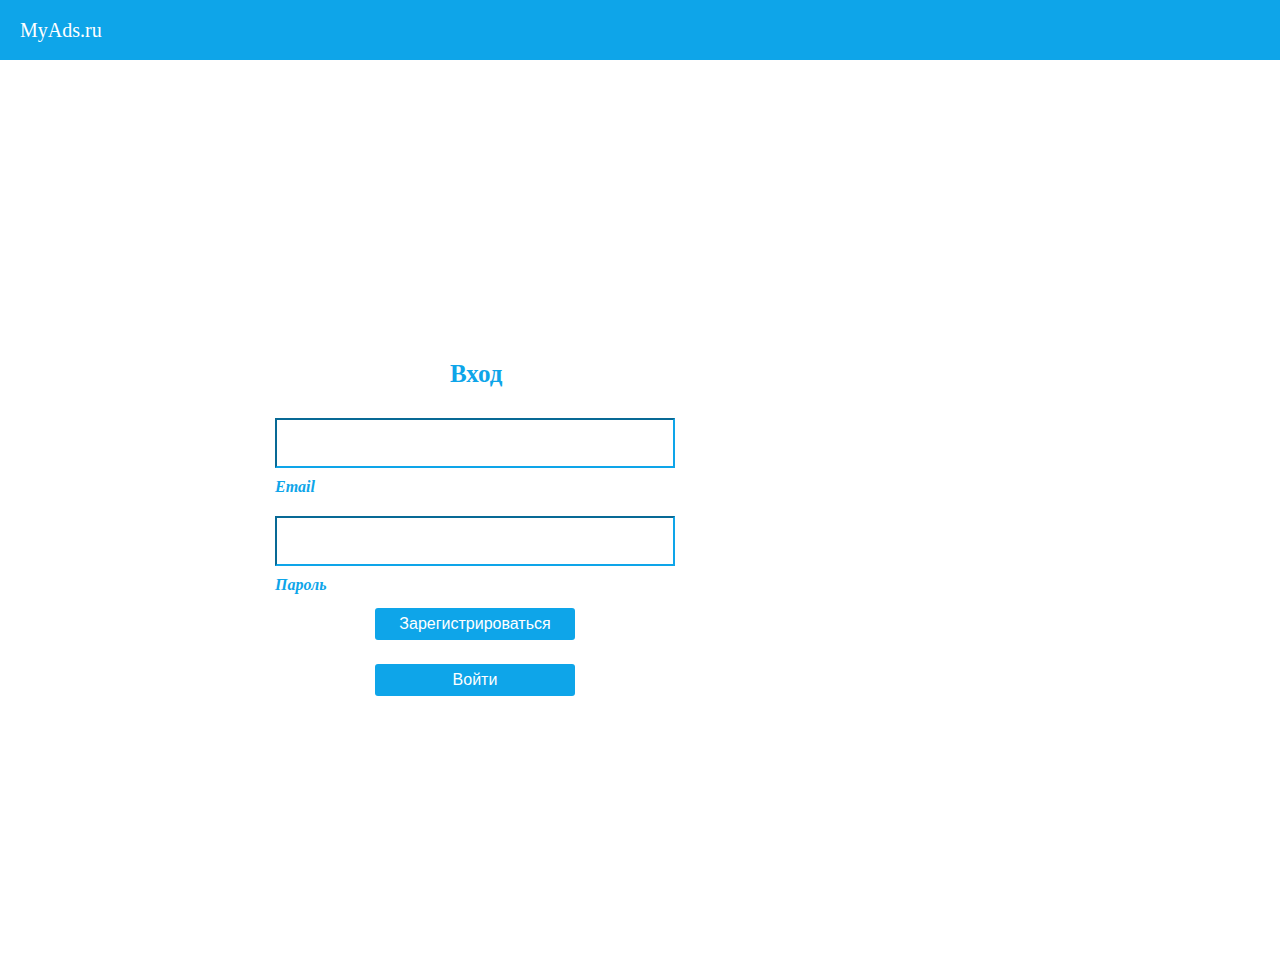
<file: Ads_entry/index.html>
<html>
    <meta charset="utf-8"/>
    <link rel="stylesheet" href="styles.css">
    <head>
        <script>
            let AdsBoard = {};

        </script>

        <script src="header.js"></script>
        <script src="page.login.js"></script>
        <script src="page.register.js"></script>

        <script>
            document.addEventListener("DOMContentLoaded", function(){
                AdsBoard.Header.draw();
                AdsBoard.PageLogin.draw();
            });
            
        </script>

    </head>

    <body>
        <div class = "header"></div>
        <div class = "content"></div>
    </body>

</html>
</file>
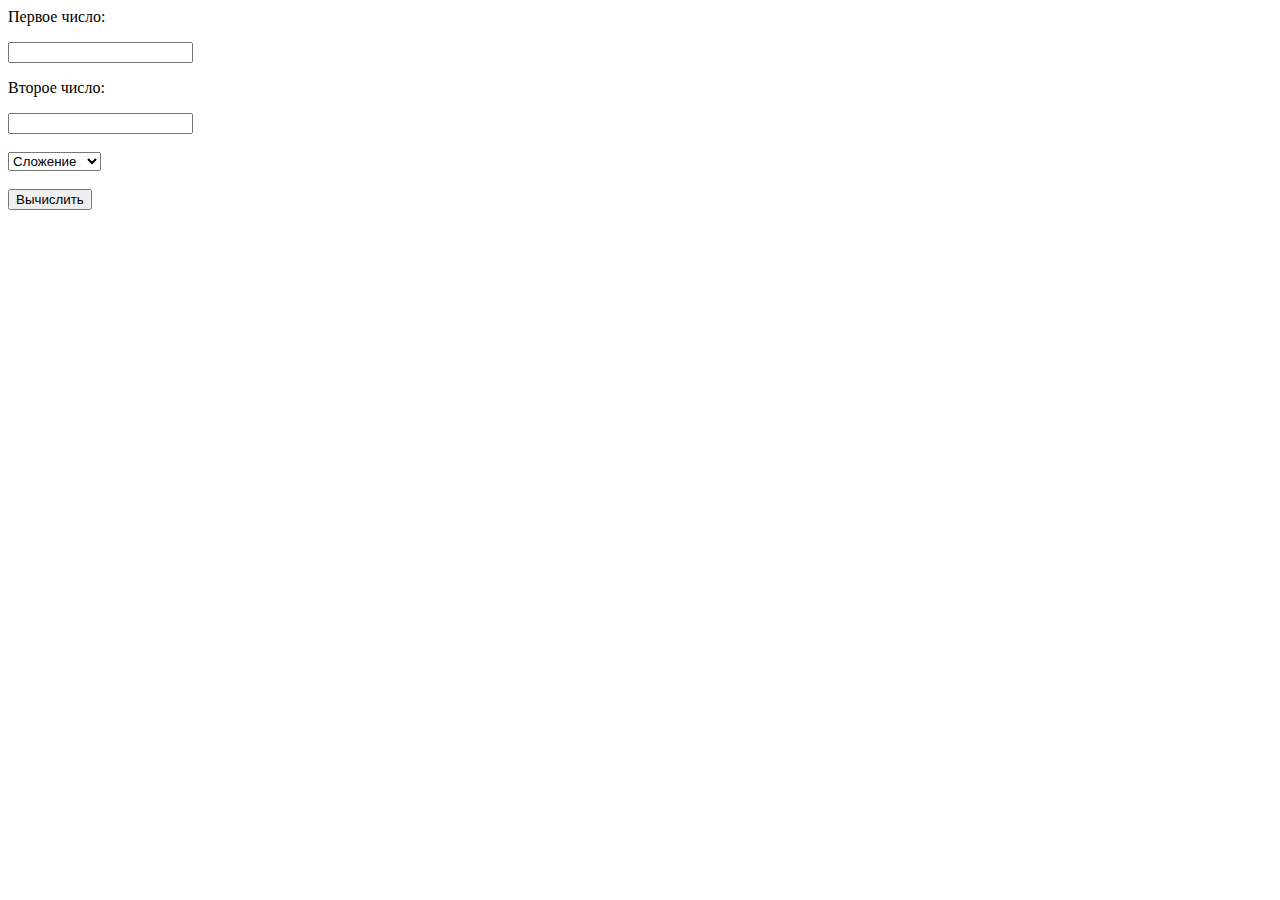
<file: calc_ajax.html>
<head>
    <meta charset="utf-8">
    <script>
          
        function calculating(){
            let number1Field = document.querySelector("#number_1");                             //получаем первое введенное число
            let number_1 = number1Field.value;                                                  //присваиваем переменной первое введенное число

            let number2Field = document.querySelector("#number_2");                             //получаем второе введенное число
            let number_2 = number2Field.value;                                                  //присваиваем переменной второе введенное число

            let operationField = document.querySelector("#operation_enter");                    //получаем значение операции
            let operation_enter = operationField.value;                                         // присваиваем переменной значение операции

            if(number_1 !== "" && number_2 !== ""){                                             // проверяем что введенные значения не пустые
                if ((number_2 == 0) && (operation_enter == "Деление")) {                        // проверяем операцию деления на ноль
                    let number2_Field = document.querySelector(".result"); 
                    number2_Field.innerHTML = "Ошибка ввода";                                   // выводим в первое поле выввода сообщение об ошибке при знаменателе, равном нулю                            
                    resultField = document.querySelector(".result2");
                    resultField.innerHTML = "";                                                 // убираем все предыдущие выведенные значения из второго поля вывода
                }
                let number_arr = [number_1, number_2, operation_enter];                         // складываем значения введенных чмсел и операции в массив

                fetch("calc_ajax.php?number_arr=" + number_arr)                                 // отправляем массив с введенными данными на сервер
                    .then(response => response.json())
                    .then(jsonObject => {
                        console.dir(jsonObject);
                            resultField1 = document.querySelector(".result");
                            resultField1.innerHTML = "Результат: " + jsonObject.query_result;   // получаем и выводим в первое поле вывода значение результата 
                            let i;
                            let s = "";
                            for(i = 0; i < jsonObject.results1.length; i++){
                                s += jsonObject.results1[i].join('<br>') + " ; ";               // перебираем массив из строк, полученных из базы данных 
                                                                                                // и содержащих значения полей Id, первое число, второе число, операция, дата и время создания
                                                                                                // склеиваем в одну сплошную строку, делаем перенос на новую строку после каждого элемента массива
                            }
                            resultField = document.querySelector(".result2");
                            resultField.innerHTML = s;                                          // выводим значения предыдущих 7 операций во втрое поле вывода 
                        })
            }   else {
                    let number2_Field = document.querySelector(".result");
                    number2_Field.innerHTML = "Введите числа";                                  // выводим сообщение с просьбой ввести числа, если они пустые                           
                    resultField = document.querySelector(".result2");
                    resultField.innerHTML = "";                                                 // убираем все предыдущие выведенные значения из второго поля вывода
                }

        }
    
    </script>
</head>

<body>
    <div>    
        <p>Первое число:</p>
        <input type="number" name = "number_1" id='number_1'/>
    </div> 
    <div>
        <p>Второе число:</p>
        <input type="number" name = "number_2" id='number_2'/>
    </div>
    <div>
        <br><select type="text" name = "operation_enter" id='operation_enter'>
            <option>Сложение</option>
            <option>Вычитание</option>
            <option>Умножение</option>
            <option>Деление</option>
        </select>
    </div>                
    <div>
        <br><button onclick="calculating()">Вычислить</button>
    </div>

    <div class="result"></div>

    <div class="result2"></div>

</body>

</html>
</file>
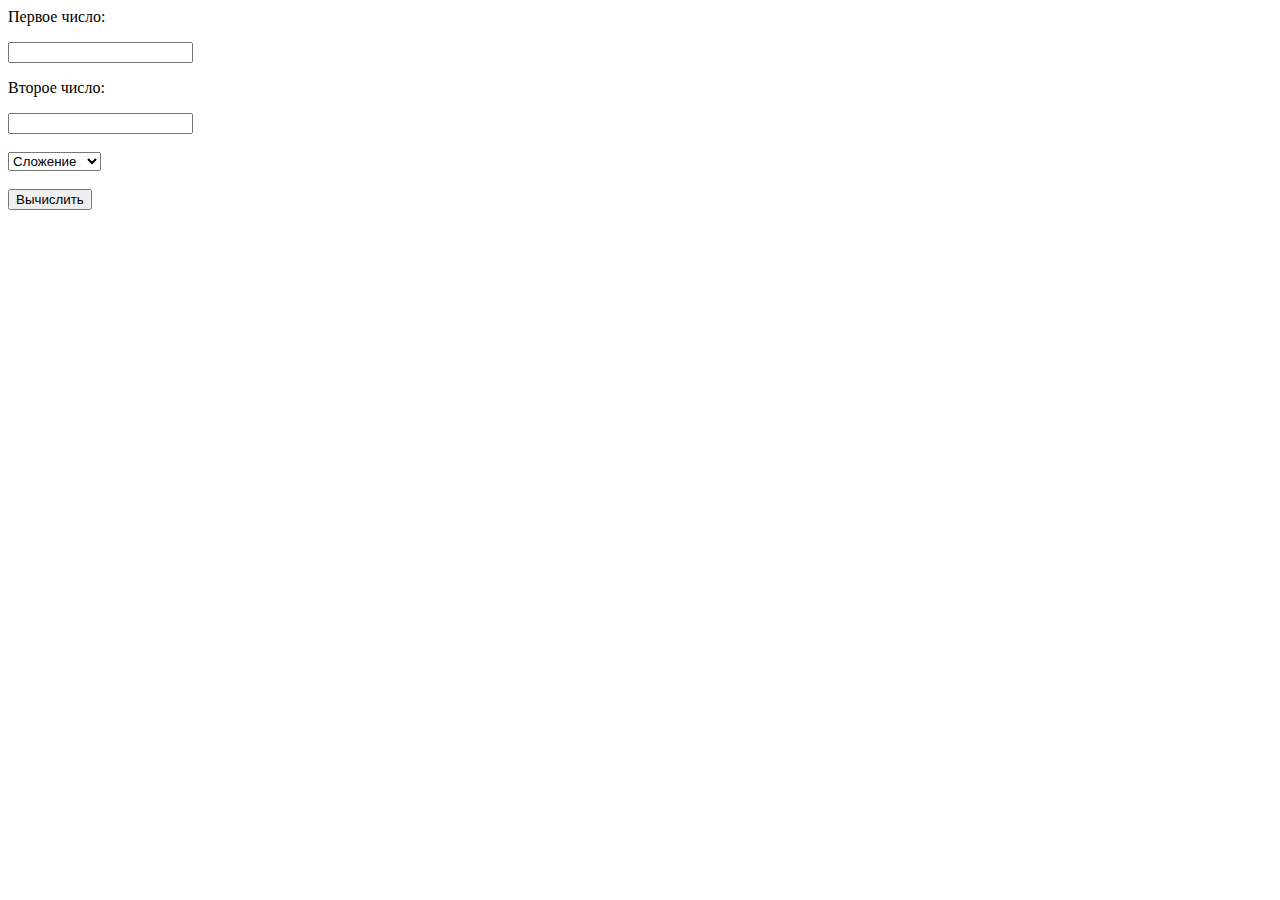
<file: calc_class_main.html>
<head>
    <meta charset="utf-8">
    <script>
          
        function calculating(){
            let number1Field = document.querySelector("#number_1");                             //получаем первое введенное число
            let number_1 = number1Field.value;                                                  //присваиваем переменной первое введенное число

            let number2Field = document.querySelector("#number_2");                             //получаем второе введенное число
            let number_2 = number2Field.value;                                                  //присваиваем переменной второе введенное число

            let operationField = document.querySelector("#operation_enter");                    //получаем значение операции
            let operation_enter = operationField.value;                                         // присваиваем переменной значение операции

            if(number_1 !== "" && number_2 !== ""){                                             // проверяем что введенные значения не пустые
                if ((number_2 == 0) && (operation_enter == "Деление")) {                        // проверяем операцию деления на ноль
                    let number2_Field = document.querySelector(".result"); 
                    number2_Field.innerHTML = "Ошибка ввода";                                   // выводим в первое поле выввода сообщение об ошибке при знаменателе, равном нулю                            
                    resultField = document.querySelector(".result2");
                    resultField.innerHTML = "";                                                 // убираем все предыдущие выведенные значения из второго поля вывода
                }
                let number_arr = [number_1, number_2, operation_enter];                         // складываем значения введенных чмсел и операции в массив

                fetch("calc_class_main.php?number_arr=" + number_arr)                                 // отправляем массив с введенными данными на сервер
                    .then(response => response.json())
                    .then(jsonObject => {
                        console.dir(jsonObject);
                            resultField1 = document.querySelector(".result");
                            resultField1.innerHTML = "Результат: " + jsonObject.query_result;   // получаем и выводим в первое поле вывода значение результата 
                            let i;
                            let s = "";
                            for(i = 0; i < jsonObject.results1.length; i++){
                                s += jsonObject.results1[i].join('<br>') + " ; ";               // перебираем массив из строк, полученных из базы данных 
                                                                                                // и содержащих значения полей Id, первое число, второе число, операция, дата и время создания
                                                                                                // склеиваем в одну сплошную строку, делаем перенос на новую строку после каждого элемента массива
                            }
                            resultField = document.querySelector(".result2");
                            resultField.innerHTML = s;                                          // выводим значения предыдущих 7 операций во втрое поле вывода 
                        })
            }   else {
                    let number2_Field = document.querySelector(".result");
                    number2_Field.innerHTML = "Введите числа";                                  // выводим сообщение с просьбой ввести числа, если они пустые                           
                    resultField = document.querySelector(".result2");
                    resultField.innerHTML = "";                                                 // убираем все предыдущие выведенные значения из второго поля вывода
                }

        }
    
    </script>
</head>

<body>
    <div>    
        <p>Первое число:</p>
        <input type="number" name = "number_1" id='number_1'/>
    </div> 
    <div>
        <p>Второе число:</p>
        <input type="number" name = "number_2" id='number_2'/>
    </div>
    <div>
        <br><select type="text" name = "operation_enter" id='operation_enter'>
            <option>Сложение</option>
            <option>Вычитание</option>
            <option>Умножение</option>
            <option>Деление</option>
        </select>
    </div>                
    <div>
        <br><button onclick="calculating()">Вычислить</button>
    </div>

    <div class="result"></div>

    <div class="result2"></div>

</body>

</html>
</file>
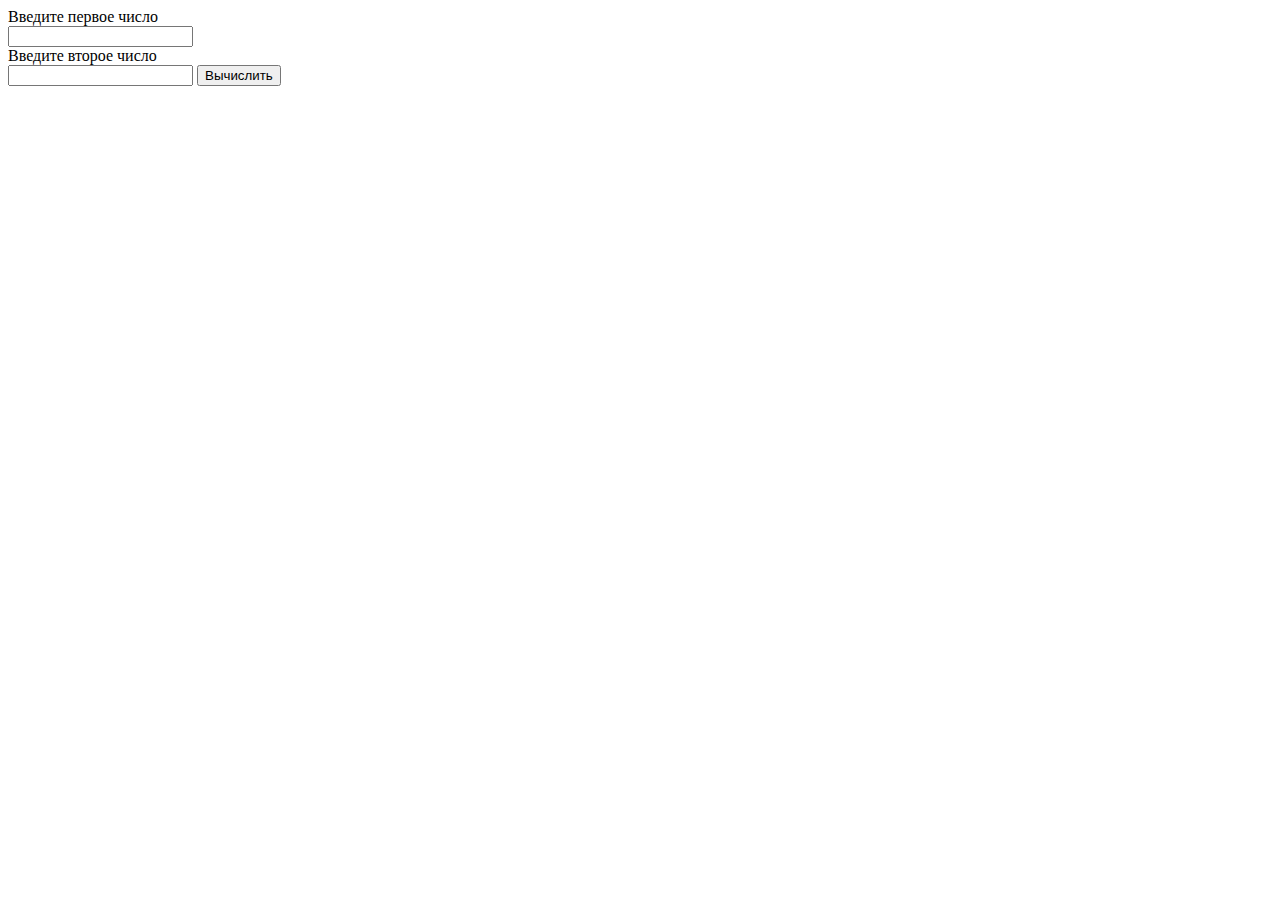
<file: test1.html>
<html>

  <head>
      <meta charset="utf-8">

      <script>
        function show(){
        let result_output = "";
        let number1_input = document.querySelector("#number1_input");
    
        let number1 = +number1_input.value;
  
        let number2_input = document.querySelector("#number2_input");
        let number2 = +number2_input.value;

        let dif_numbers = 0;

        if (number1 > 0 && number2 > 0) {
                 let dif_numbers = number1 - number2;
                 if (Math.abs(dif_numbers) > 20){
                        let result_output = document.querySelector(".result");
                        result_output.innerHTML = "Да";
                      } else {
                        let result_output = document.querySelector(".result");
                        result_output.innerHTML = "Нет";
                        }
             } else {
                let result_output = document.querySelector(".result");
                result_output.innerHTML = "Ошибка";
            }
 
     }

  </script>

  </head> 

  <body>
      <div>Введите первое число</div>
      <input type = "number" name ="number1_input" id ="number1_input"/>

      <div>Введите второе число</div>
      <input type = "number" name ="number2_input" id ="number2_input"/>

      <button onclick="show();">Вычислить</button>

      <div class="result"> </div>

  </body>

</html>
</file>
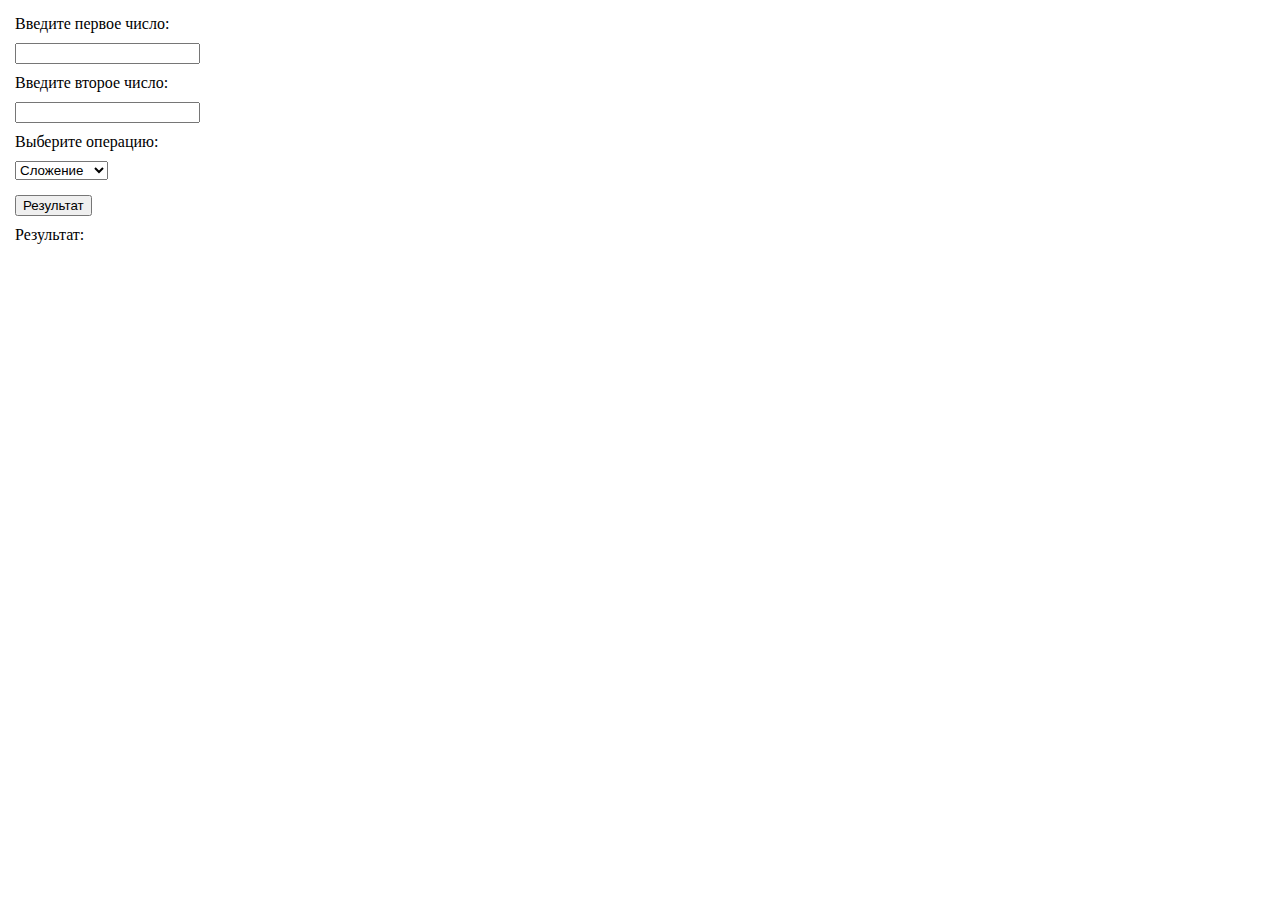
<file: Calc_CreateElement/Calc_element.html>
<html>

    <head>
        <meta charset="utf-8">
        <link rel="stylesheet" href="Calc_styles.css">
        
        <script>
            let Calc_dynemic = {};
        </script>

        <script src="Calc_page.js"></script>
        <script src="Calc_function.js"></script>

        <script>
            document.addEventListener("DOMContentLoaded", function(){
                Calc_dynemic.PageCalc.draw();
            });
        </script>


    </head>

    <body>
        <div class = "content"></div>
    </body>

</html>
</file>
<file: Ads_entry/styles.css>
body{
   margin: 0;
   padding: 0;
}

.header{
    height: 60px;
    line-height: 60px;
    padding-left: 20px;
    padding-right: 20px;
    color: white;
    background: #0EA5E9;
    font-size: 20px;
}

.formName{
    color:#0EA5E9;
    font-weight: bold;
    margin-left: 450px;
    font-size: 25px;
    margin-top: 300px;   
}

.registerButton{
    background: #0EA5E9;
    color: white;
    position: absolute;
    border-radius: 3px;
    border: none;
    width: 200px;
    height: 32px;
    cursor: pointer;
    margin-left: 375px;
    margin-top: 140px;
    font-size: 16px;
}

.formInputEmail{
    display: flex;
    align-items: center;
    justify-content: center; 
    margin-left: 275px;;
    margin-top: 30px;
    height: 50px;
    width: 400px;
    border-color: #0EA5E9;
}

.formEmail{
    color:#0EA5E9;
    font-weight: bold;
    margin-left: 275px;
    font-size: 16px;
    font-style: italic;
    margin-top: 10px;   
}

.formInputPassword{
    display: flex;
    align-items: center;
    justify-content: center; 
    margin-left: 275px;
    margin-top: 20px;
    height: 50px;
    width: 400px;
    border-color: #0EA5E9;
}

.formPassword{
    color:#0EA5E9;
    font-weight: bold;
    margin-left: 275px;
    font-size: 16px;
    font-style: italic;
    margin-top: 10px;    
}

.buttonEnter{
    background: #0EA5E9;
    color: white;
    position: absolute;
    border-radius: 3px;
    border: none;
    width: 200px;
    height: 32px;
    cursor: pointer;
    margin-left: 375px;
    margin-top: 70px;
    font-size: 16px;
}

.formInputPhone{
    display: flex;
    align-items: center;
    justify-content: center; 
    margin-left: 275px;
    margin-top: 20px;
    height: 50px;
    width: 400px;
    border-color: #0EA5E9; 
}

.formPhone{
    color:#0EA5E9;
    font-weight: bold;
    margin-left: 275px;
    font-size: 16px;
    font-style: italic;
    margin-top: 10px;   
}

.content{
    height: 600px;
}
</file>
<file: Calc_CreateElement/Calc_styles.css>
body{
    margin: 5px;
    padding: 5px;
 }

 .firstNumberText{
    padding: 5px;
 }

 .formInputFirstNumber{
    margin-top: 5px;
    margin-left: 5px;
 }

 .secondNumberText{
    margin-top: 5px;
    padding: 5px;
 }

 .formInputSecondNumber{
    margin-top: 5px;
    margin-left: 5px;
 }

 .OperationText{
    margin-top: 10px;
    margin-left: 5px;
 }

 .operation_val{
    display: flex;
    margin-top: 10px;
    margin-left: 5px;
 }

 .resultButton{
    display: flex;
    margin-top: 15px;
    margin-left: 5px;
 }

 .resultText{
    margin-top: 10px;
    margin-left: 5px;
 }

 .result{
    margin-top: 10px;
    margin-left: 5px;
 }
</file>
